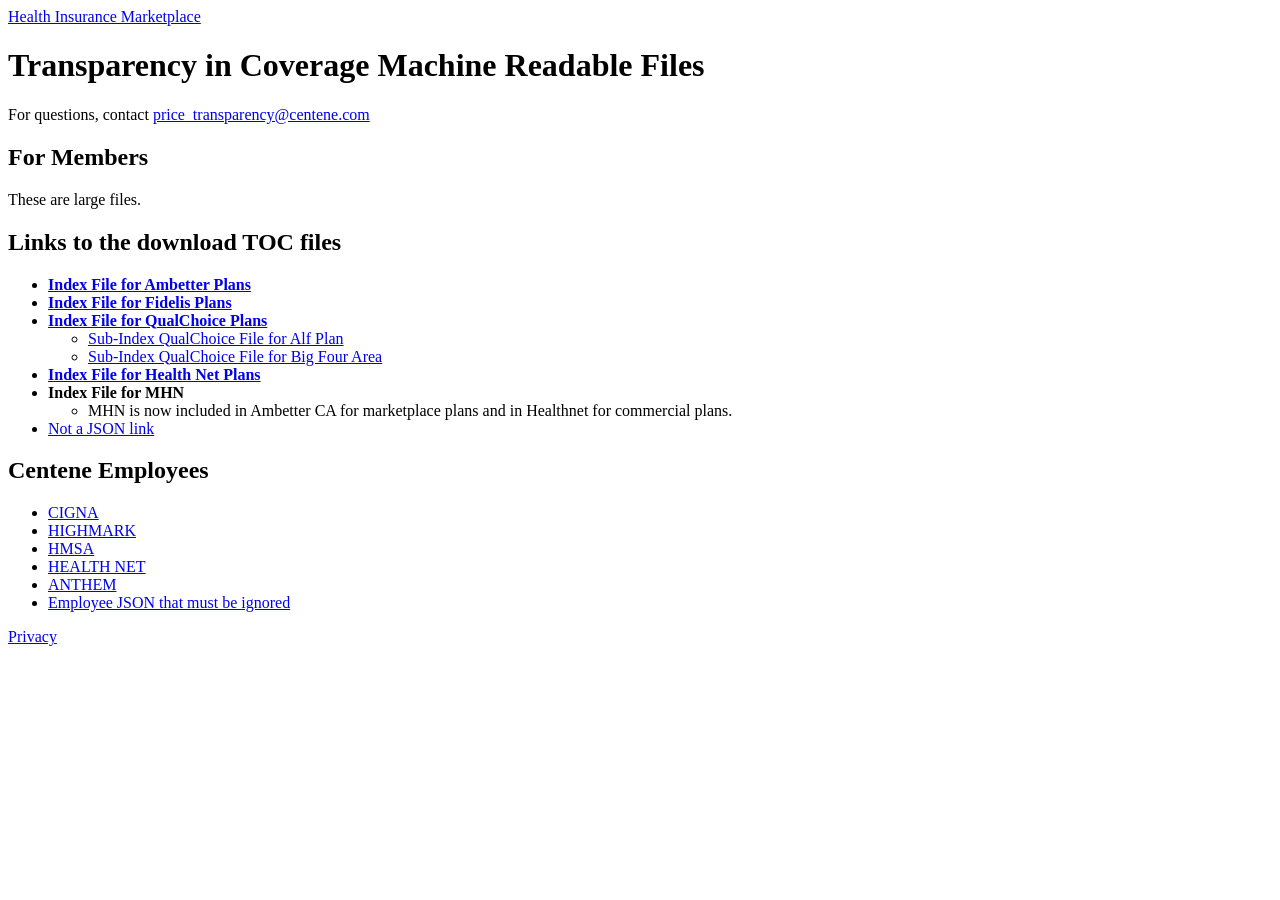
<file: pipeline/tests/fixtures/centene_page.html>
<!DOCTYPE html>
<html lang="en"><body>
<nav><a href="/products-and-services/marketplace.html">Health Insurance Marketplace</a></nav>
<main>
  <h1>Transparency in Coverage Machine Readable Files</h1>
  <p>For questions, contact <a href="mailto:price_transparency@centene.com">price_transparency@centene.com</a></p>
  <h2><span class="centene-h2">For Members</span></h2>
  <p>These are large files.</p>

  <h2><span class="centene-h2"><span class="brand-color">Links to the download TOC files</span></span></h2>
  <ul>
    <li><b><a href="/content/dam/centene/Centene%20Corporate/json/DOCUMENT/2099-01-31_ambetter_index.json">Index File for Ambetter Plans</a></b></li>
    <li><b><a href="/content/dam/centene/Centene%20Corporate/json/DOCUMENT/2099-01-31_fidelis_index.json">Index File for Fidelis Plans</a></b></li>
    <li><b><a href="/content/dam/centene/Centene%20Corporate/json/DOCUMENT/2099-01-31_qualchoice_index.json">Index File for QualChoice Plans</a></b>
      <ul>
        <li><a href="/content/dam/centene/Centene%20Corporate/json/DOCUMENT/2099-01-31_qualchoice_alf_plan_index.json">Sub-Index QualChoice File for Alf Plan</a></li>
        <li><a href="/content/dam/centene/Centene%20Corporate/json/DOCUMENT/2099-01-31_qualchoice_big_four_index.json">Sub-Index QualChoice File for Big Four Area</a></li>
      </ul>
    </li>
    <li><b><a href="/content/dam/centene/Centene%20Corporate/json/DOCUMENT/2099-02-02_healthnet_index.json">Index File for Health Net Plans</a></b></li>
    <li><b>Index File for MHN</b>
      <ul><li>MHN is now included in Ambetter CA for marketplace plans and in Healthnet for commercial plans.</li></ul>
    </li>
    <li><a href="/some/other/page.html">Not a JSON link</a></li>
  </ul>

  <h2><span class="centene-h2"><span class="brand-color">Centene Employees</span></span></h2>
  <ul>
    <li><a href="https://www.cigna.com/legal/compliance/machine-readable-files">CIGNA</a></li>
    <li><a href="https://mrfdata.hmhs.com/">HIGHMARK</a></li>
    <li><a href="https://www.hmsa.com/transparencymrf">HMSA</a></li>
    <li><a href="https://www.healthnet.com/content/healthnet/en_us/transparency-files.html">HEALTH NET</a></li>
    <li><a href="https://www.anthem.com/machine-readable-file/search/">ANTHEM</a></li>
    <li><a href="https://example.com/employee_index.json">Employee JSON that must be ignored</a></li>
  </ul>
</main>
<footer><a href="/privacy.html">Privacy</a></footer>
</body></html>
</file>
